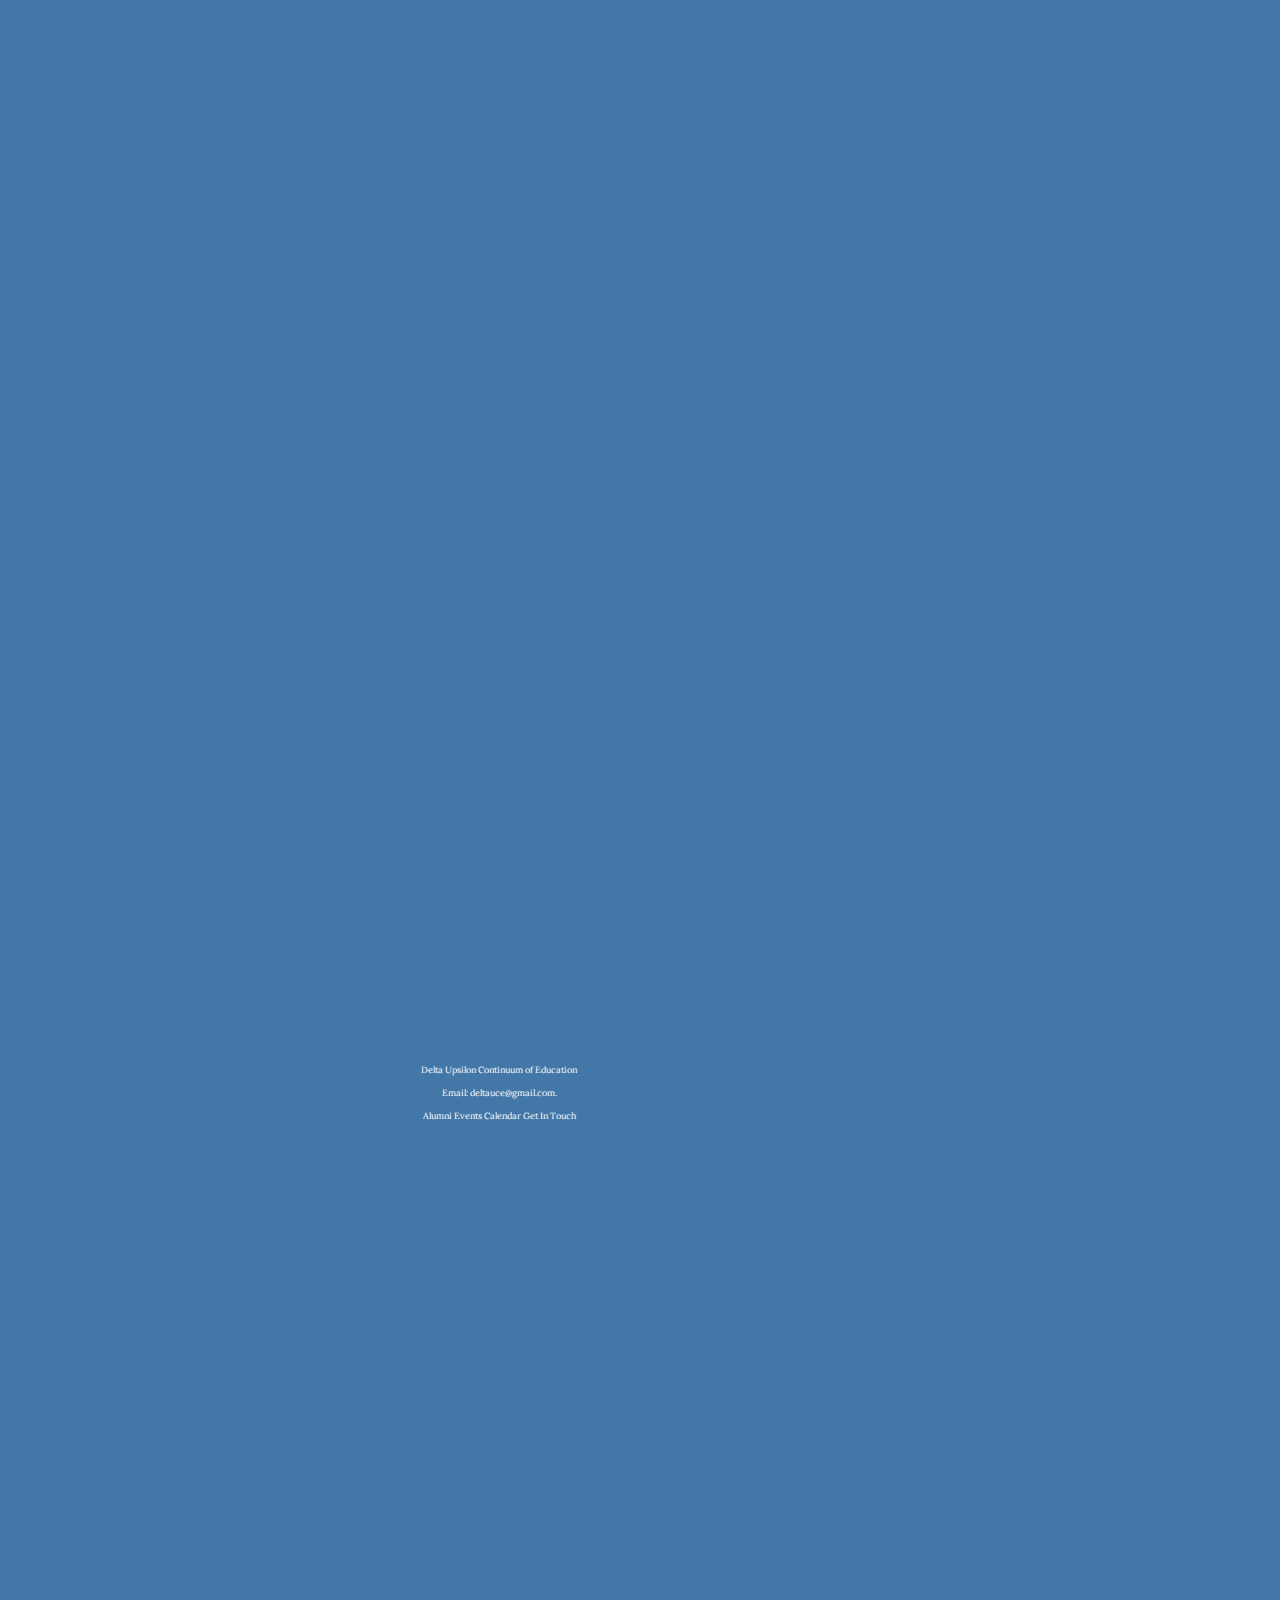
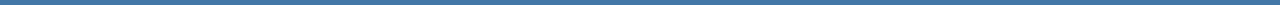
<file: getInTouch.html>
<!DOCTYPE html>
<!--[if lte IE 6]><html class="preIE7 preIE8 preIE9"><![endif]-->
<!--[if IE 7]><html class="preIE8 preIE9"><![endif]-->
<!--[if IE 8]><html class="preIE9"><![endif]-->
<!--[if gte IE 9]><!--><html><!--<![endif]-->
<html>
    <head>
        <meta charset="UTF-8">
        <title>Get In Touch</title>
        <link href="http://fonts.googleapis.com/css?family=Lora" rel="stylesheet" type="text/css">
        <link rel="stylesheet" href="https://maxcdn.bootstrapcdn.com/bootstrap/3.3.4/css/bootstrap.min.css">
        <link rel="stylesheet" href="duceSite.css">
    </head>
    <body>
        <div id="bigWrapper">
            <div id="wrapper">
                <div name="leftPad" class="bodyText">&nbsp;</div>
                <iframe src="https://docs.google.com/forms/d/e/1FAIpQLSe7YHwmWQIcVXzdjEk6wxBsKqxbZItF5kI0q8rB9v59PmCivw/viewform?embedded=true" width="800" height="1024" frameborder="0" marginheight="0" marginwidth="0">Loading…</iframe>
                <div name="rightPad" class="buffer">&nbsp;</div>
                <div id="buttonWrapper">
                    <footer>
                        <p>Delta Upsilon Continuum of Education</p>
                        <p>Email: <a href="mailto:deltauce@gmail.com" style="color: white">
                            deltauce@gmail.com</a>.
                        </p>
                        <a href="./calendar.html">Alumni Events Calendar</a>
                        <a href="./getInTouch.html">Get In Touch</a>
                    </footer>
                </div>
            </div>
        </div>
    </body>
</html>
</file>
<file: duceSite.css>
body {
    background-color: rgb(67, 119, 167)!important;
}

/*.banner {
    width: auto;
    height: 250px;
}*/

.buffer {
    height: 80%;
    width: 34%;
    float: right;
}

#bigWrapper {
    width: 100%;
    height: 100%;
}

#wrapper {
    width: 100%;
    height: 80%;
    position: absolute;
}

.bodyText {
    height: 80%;
    width: 33%;
    float: left;
    text-align: left;
    font-family: 'Lora', serif;
    font-size: 13px;
}

.banner {
    vertical-align: middle;
    margin-left: 24%;
    margin-top: 15%;
}

#buttonWrapper {
    position: relative;
    height: 20%;
    width: 100%;
}

.payForm {
    width: 10%;
    vertical-align: middle;
    margin-left: 46%;
}

footer {
    font-size: 9px;
    font-family: 'Lora', serif;
    margin-left: 12%;
    margin-top: 35px;
    color: white;
    text-align: center;
    margin-right: 15%;
}

footer a {
    font-family: 'Lora', serif;
    color: white;
    text-align: center;
}
</file>
